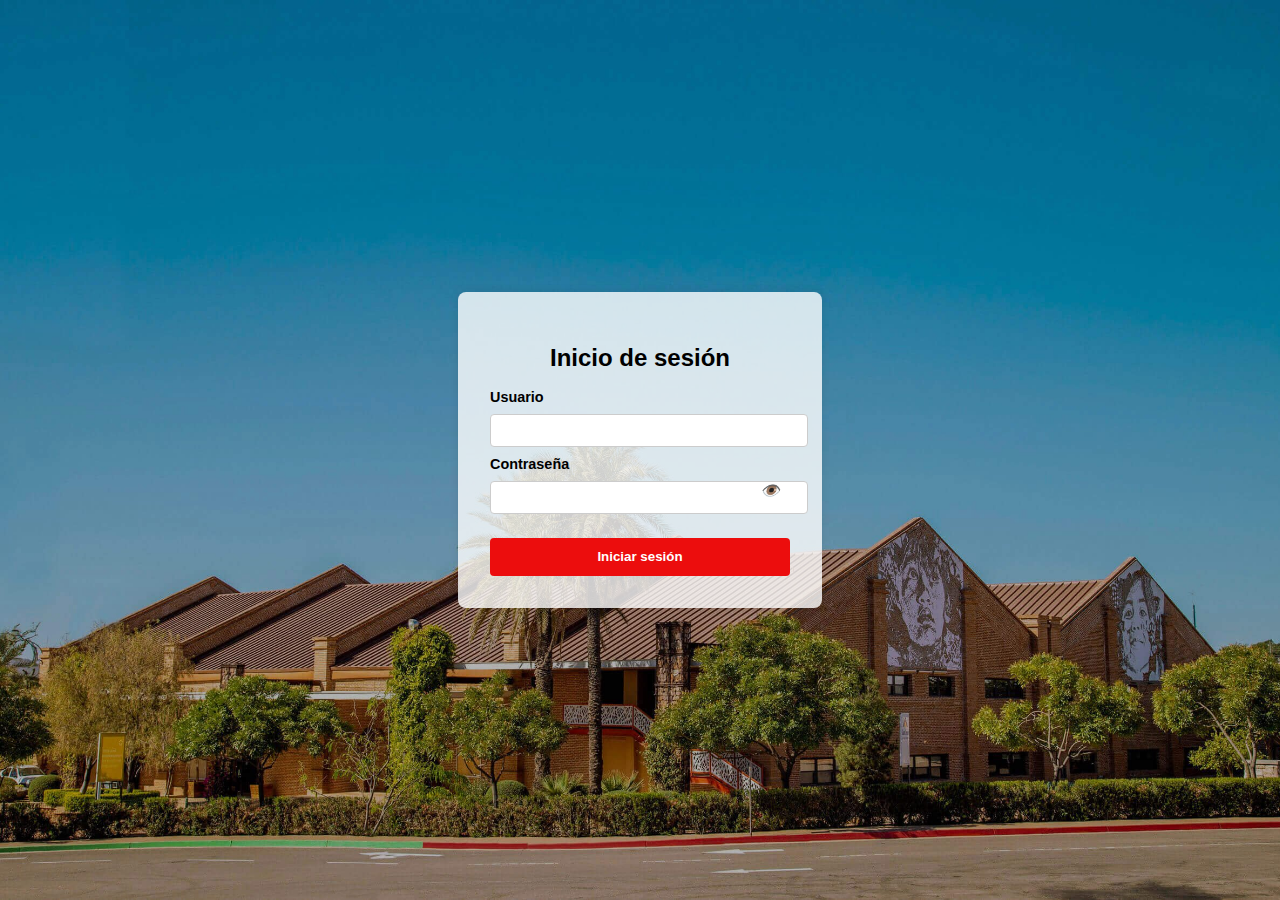
<file: index.html>
<!DOCTYPE html>
<html lang="es">
<head>
    <meta charset="UTF-8">
    <meta name="viewport" content="width=device-width, initial-scale=1.0">
    <title>Login - Sistema de Evaluaciones</title>
    <link rel="stylesheet" href="styles.css">
</head>
<body>
    <div class="login-container">
        <div class="login-box">
            <h2><strong>Inicio de sesión</strong></h2>
            <form id="loginForm" action="main.html" method="GET">
                <label for="username"><strong>Usuario</strong></label>
                <input type="text" id="username" name="username" required>

                <label for="password"><strong>Contraseña</strong></label>
                <div class="password-container">
                    <input type="password" id="password" name="password" required>
                    <i id="togglePassword" class="eye-icon">👁️</i>
                </div>

                <button type="submit">Iniciar sesión</button>
            </form>
        </div>
    </div>

    <script src="scripts.js"></script>
</body>
</html>
</file>
<file: styles.css>
body {
    font-family: Arial, sans-serif;
    display: flex;
    justify-content: center;
    align-items: center;
    height: 100vh;
    margin: 0;
    background: url('images/background-index.jpeg') no-repeat center center fixed;
    background-size: cover;
}

.login-container {
    width: 300px;
    padding: 2rem;
    background-color: rgba(255, 255, 255, 0.8);
    border-radius: 8px;
    box-shadow: 0 0 10px rgba(0, 0, 0, 0.1);
}

h2 {
    text-align: center;
    margin-bottom: 1rem;
}

label {
    font-size: 0.9rem;
    font-weight: bold; /* Negrita para Usuario y Contraseña */
}

input[type="text"], input[type="password"] {
    width: 100%;
    padding: 0.5rem;
    margin: 0.5rem 0;
    border: 1px solid #ccc;
    border-radius: 4px;
}

.password-container {
    position: relative;
}

#togglePassword {
    position: absolute;
    right: 10px;
    top: 8px;
    background: none;
    border: none;
    cursor: pointer;
}

button[type="submit"] {
    width: 100%;
    padding: 0.7rem;
    margin-top: 1rem;
    border: none;
    background-color: #ec0d0d;
    color: white;
    border-radius: 4px;
    cursor: pointer;
    font-weight: bold; /* Negrita para el botón */
}

#errorMessage {
    color: rgb(255, 255, 255);
    text-align: center;
    font-size: 0.9rem;
}


/* Main */
header {
    padding: 20px;
    background-color: #3a79d3;
    color: white;
    text-align: right;
}

.logout-btn {
    padding: 10px 15px;
    background-color: #e74c3c;
    border: none;
    color: white;
    cursor: pointer;
    border-radius: 4px;
}

.logout-btn:hover {
    background-color: #c0392b;
}

.container {
    display: flex;
    justify-content: space-between;
    padding: 20px;
}

.groups-list {
    width: 40%;
    background-color: #fff;
    padding: 20px;
    border-radius: 8px;
    box-shadow: 0 4px 8px rgba(0, 0, 0, 0.1);
    overflow-y: auto;
    max-height: 400px;
}

.groups-list ul {
    list-style-type: none;
    padding: 0;
}

.groups-list li {
    margin: 10px 0;
}

.groups-list button {
    width: 100%;
    padding: 10px;
    background-color: #3a79d3;
    color: white;
    border: none;
    border-radius: 4px;
    font-size: 16px;
    cursor: pointer;
}

.groups-list button:hover {
    background-color: #3368b3;
}

.professor-info {
    width: 45%;
    background-color: #fff;
    padding: 20px;
    border-radius: 8px;
    box-shadow: 0 4px 8px rgba(0, 0, 0, 0.1);
    text-align: center;
}

.professor-photo {
    width: 150px;
    height: 150px;
    background-image: url('images/phot-professor.jpg');
    background-size: cover;
    background-position: center;
    border-radius: 50%;
    margin: 0 auto 20px;
}

.professor-info h3 {
    margin-top: 10px;
}

.professor-info p {
    margin: 5px 0;
    font-size: 14px;
}
</file>
